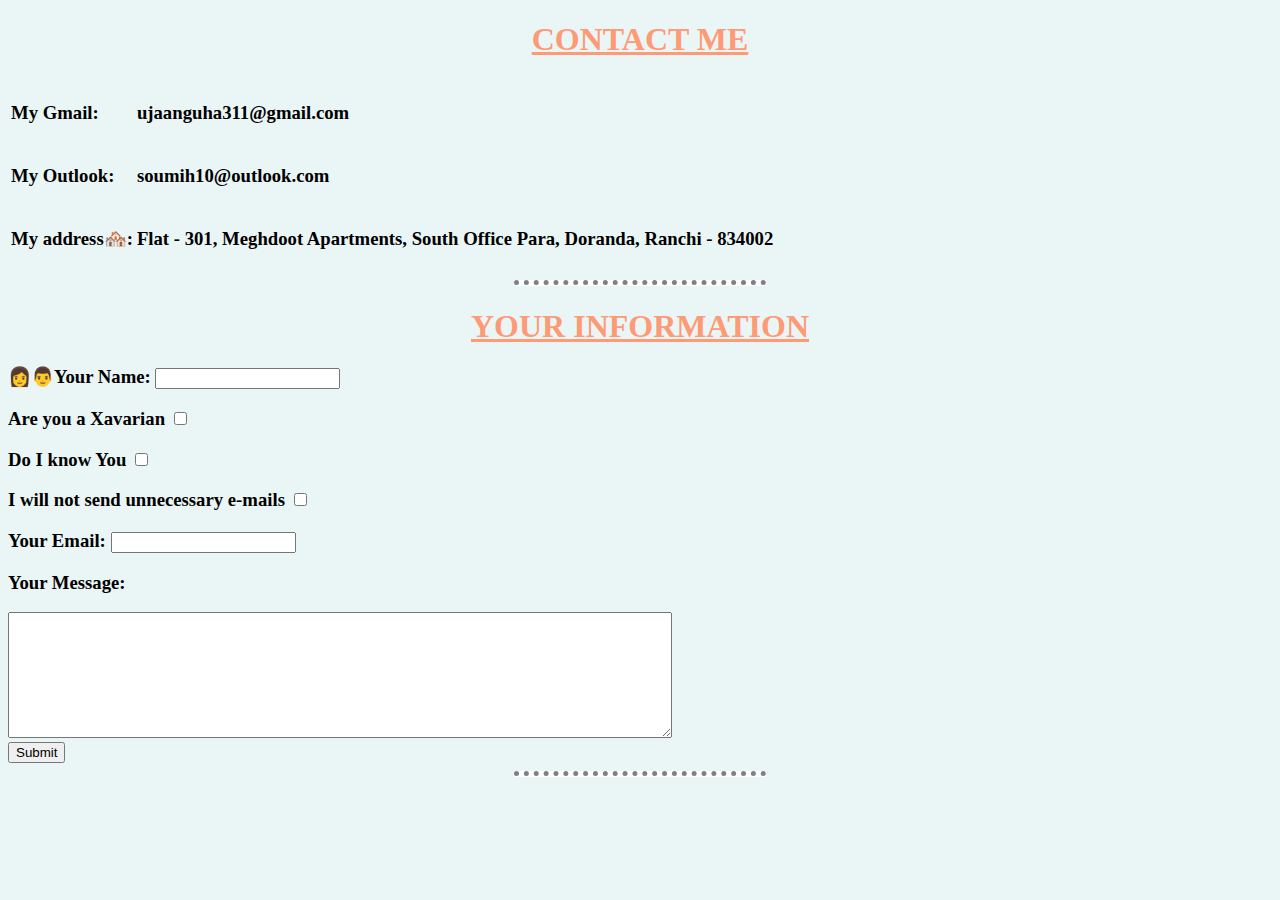
<file: ContactMe.html>
<!DOCTYPE html>
<html lang="en" dir="ltr">

<head>
  <meta charset="utf-8">
  <title>☎️Contact Me☎️</title>
   <link rel="stylesheet" href="styles.css">
  <!--Contact Details-->
</head>

<center>
  <h1><u>CONTACT ME</u></h1>
</center>

<body>
  <table>
    <tr>
      <td>
        <h3>My Gmail: </h3>
      </td>
      <td>
        <h3>ujaanguha311@gmail.com</h3>
      </td>
    </tr>
    <tr>
      <td>
        <h3>My Outlook: </h3>
      </td>
      <td>
        <h3>soumih10@outlook.com</h3>
      </td>
    </tr>
    <tr>
      <td>
        <h3>My address🏘️: </h3>
      </td>
      <td>
        <h3>Flat - 301, Meghdoot Apartments, South Office Para, Doranda, Ranchi - 834002</h3>
      </td>
    </tr>
  </table>

  <hr color="black" noshade size="3">
  <center>
    <h1><u>YOUR INFORMATION</u></h1>
  </center>


  <form action="mailto: ujaanguha311@gmail.com" method="post" enctype="text/plain">
    <h3><label>👩👨Your Name: </label>
      <input type="text" name="Your Name" value=""></h3>

    <h3><label>Are you a Xavarian</label>
      <input type="checkbox" name="" value=""></h3>

    <h3><label>Do I know You</label>
      <input type="checkbox" name="" value=""></h3>

    <h3><label>I will not send unnecessary e-mails</label>
      <input type="checkbox" name="" value=""></h3>

    <h3><label>Your Email: </label>
      <input type="email" name="Your Email" value=""></h3>

    <h3><label>Your Message: </label></h3>
    <textarea name="Your Message" rows="8" cols="80"></textarea> <br>

    <input type="submit" name="">
  </form>
  <hr color="black" noshade size="3">
</body>

</html>
</file>
<file: styles.css>
body {
  background-color: #EAF6F6;
}

hr {
  background-color: white;
  border-style: none;
  border-top-style: dotted;
  border-color: grey;
  border-width: thick;
  width: 20%;
}

h1 {
  color: #ff9a76;
}

h3 {
  color: black;
}

img {
  border-radius: 50%;
}
</file>
